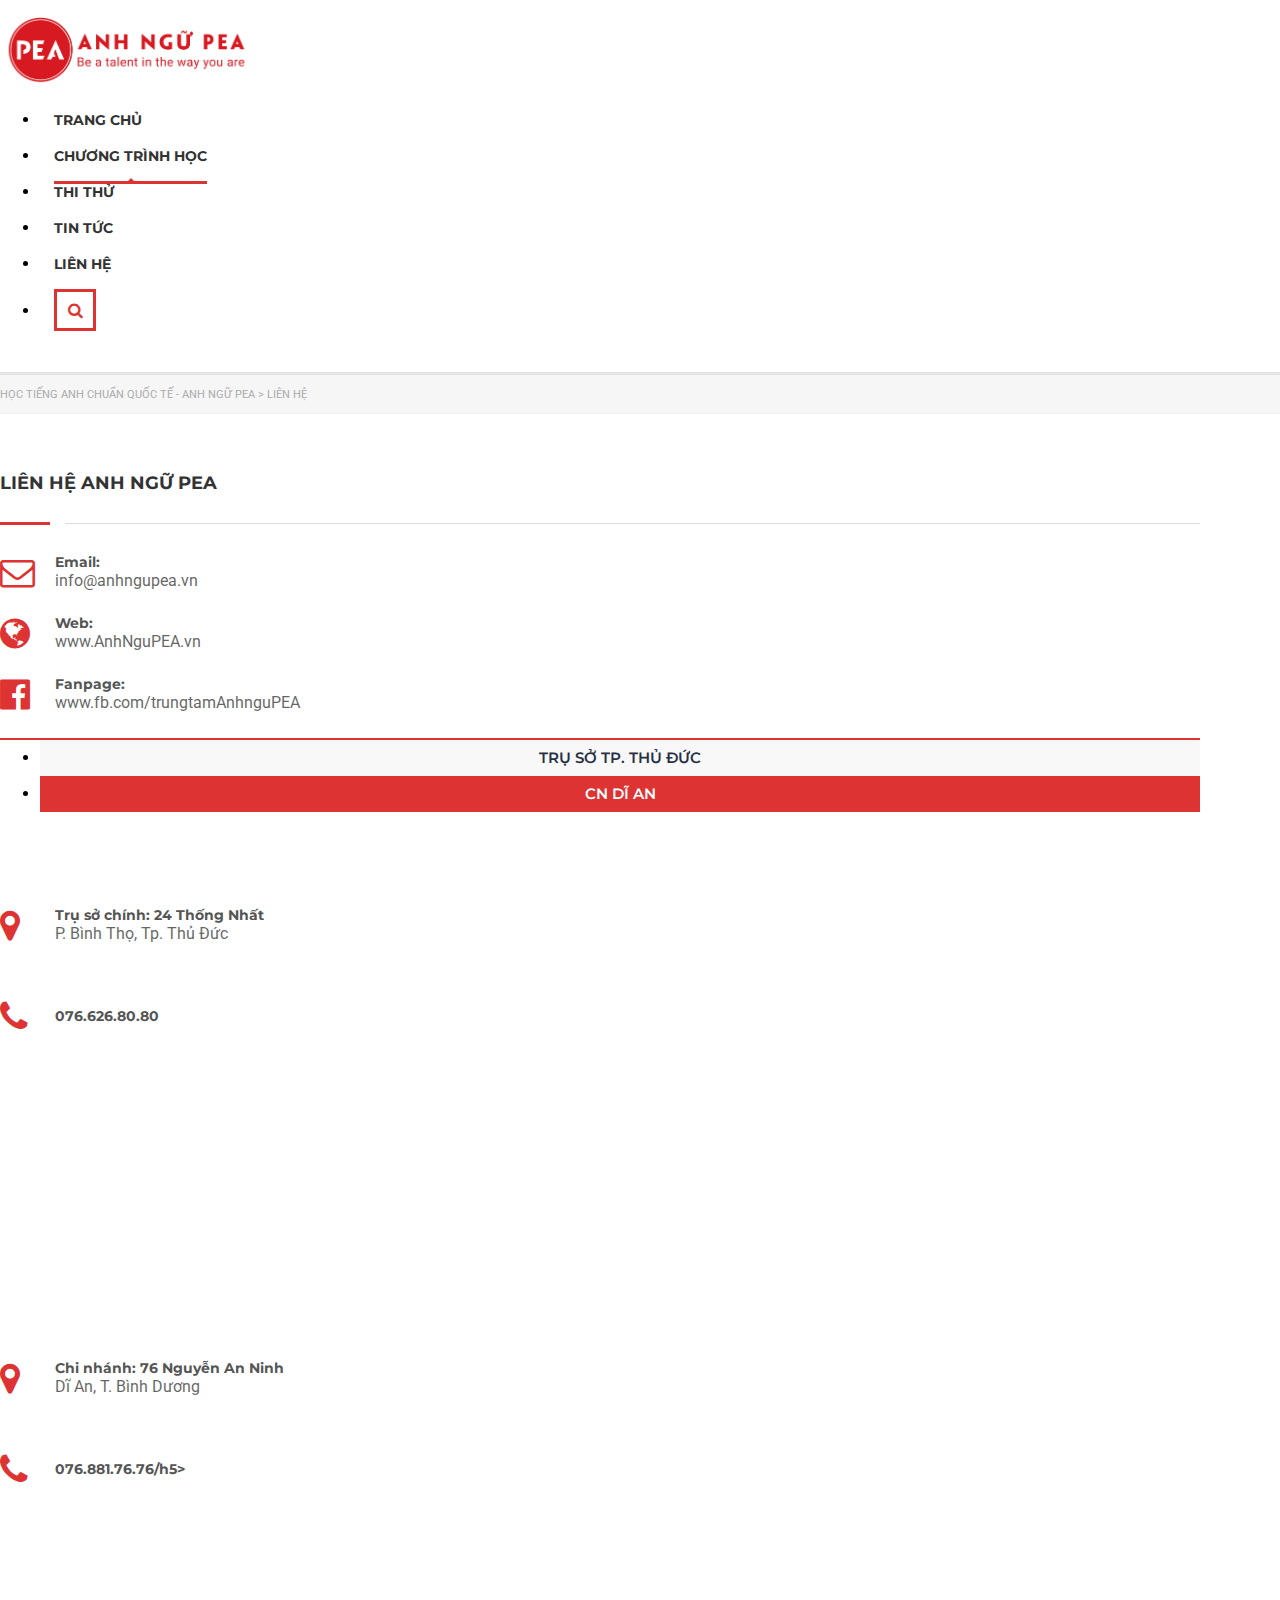
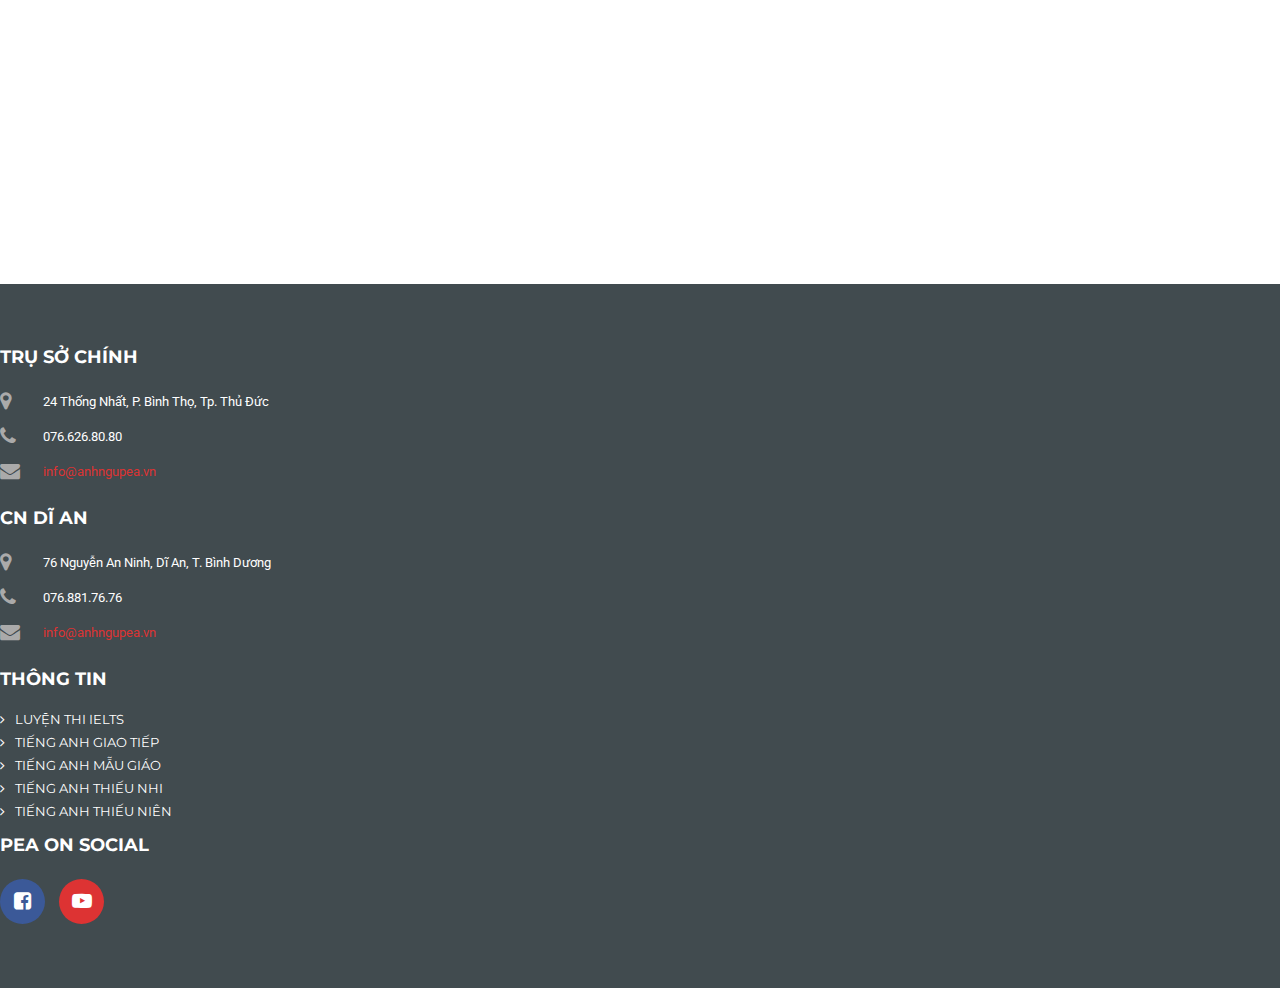
<file: lien-he.html>
<!DOCTYPE html>
<html lang="en">

<head>
  <!-- Required meta tags -->
  <meta charset="utf-8" />
  <meta name="viewport" content="width=device-width, initial-scale=1" />

  <!-- Bootstrap CSS -->
  <link rel="stylesheet" href="https://cdn.jsdelivr.net/npm/bootstrap@4.6.1/dist/css/bootstrap.min.css"
    integrity="sha384-zCbKRCUGaJDkqS1kPbPd7TveP5iyJE0EjAuZQTgFLD2ylzuqKfdKlfG/eSrtxUkn" crossorigin="anonymous" />
  <script src="https://cdn.jsdelivr.net/npm/jquery@3.5.1/dist/jquery.slim.min.js"
    integrity="sha384-DfXdz2htPH0lsSSs5nCTpuj/zy4C+OGpamoFVy38MVBnE+IbbVYUew+OrCXaRkfj"
    crossorigin="anonymous"></script>
  <script src="https://cdn.jsdelivr.net/npm/popper.js@1.16.1/dist/umd/popper.min.js"
    integrity="sha384-9/reFTGAW83EW2RDu2S0VKaIzap3H66lZH81PoYlFhbGU+6BZp6G7niu735Sk7lN"
    crossorigin="anonymous"></script>
  <script src="https://cdn.jsdelivr.net/npm/bootstrap@4.6.1/dist/js/bootstrap.min.js"
    integrity="sha384-VHvPCCyXqtD5DqJeNxl2dtTyhF78xXNXdkwX1CZeRusQfRKp+tA7hAShOK/B/fQ2"
    crossorigin="anonymous"></script>
  <link href="assets/css/style.css" rel="stylesheet" />
  <link href="assets/css/common.css" rel="stylesheet" />
  <link href="assets/css/responsive.css" rel="stylesheet" />
  <link href="assets/css/bootstrap.min.css" rel="stylesheet" />
  <link rel="stylesheet" href="assets/css/font-awesome.min.css" />
  <link rel="stylesheet" href="https://cdnjs.cloudflare.com/ajax/libs/OwlCarousel2/2.3.4/assets/owl.carousel.min.css" />
  <link rel="stylesheet"
    href="https://cdnjs.cloudflare.com/ajax/libs/OwlCarousel2/2.3.4/assets/owl.theme.default.min.css" />
  <script src="https://code.jquery.com/jquery-3.6.0.min.js"></script>
  <script src="https://cdnjs.cloudflare.com/ajax/libs/OwlCarousel2/2.3.4/owl.carousel.min.js"></script>
  <script src="./assets/css/bootstrap.bundle.min.js" class="astro-vvvwv3sm"></script>
  <title>Liên hệ</title>
</head>

<body>
  <header class="header">
    <div class="header-menu">
      <div class="container">
        <nav class="navbar navbar-expand-lg p-0">
          <a class="navbar-brand" href="./index.html"><img src="./assets/images/logo.png" width="253px"
              alt="menu" /></a>
          <button class="navbar-toggler p-0 border-0" type="button" data-bs-toggle="offcanvas"
            data-bs-target="#offcanvasNavbarDark" aria-controls="offcanvasNavbarDark" aria-label="Toggle navigation">
            <i class="fa fa-bars" aria-hidden="true"></i>
          </button>
          <div class="offcanvas offcanvas-start" tabindex="-1" id="offcanvasNavbarDark"
            aria-labelledby="offcanvasNavbarDarkLabel">
            <ul class="navbar-nav flex-wrap ml-auto align-items-center p-0 justify-content-end">
              <li class="nav-item">
                <a class="nav-link" href="./index.html">Trang chủ</a>
              </li>
              <li class="nav-item dropdown current">
                <a class="nav-link" href="#" role="button" data-toggle="dropdown" aria-expanded="false">
                  Chương trình học
                  <span class="arrow"><i class="fa fa-angle-right"></i></span>
                </a>
                <div class="dropdown-menu">
                  <a class="dropdown-item" href="./tieng-anh-mau-giao.html">Tiếng Anh Mẫu giáo</a>
                  <a class="dropdown-item" href="./tieng-anh-thieu-nhi.html">TIẾNG ANH THIẾU NHI</a>
                  <a class="dropdown-item" href="#">TIẾNG ANH THIẾU NIÊN</a>
                  <a class="dropdown-item" href="#">TIẾNG ANH GIAO TIẾP</a>
                  <a class="dropdown-item" href="#">LUYỆN THI IELTS</a>
                </div>
              </li>
              <li class="nav-item">
                <a class="nav-link" href="#">THI THỬ</a>
              </li>
              <li class="nav-item">
                <a class="nav-link" href="#">TIN TỨC</a>
              </li>
              <li class="nav-item">
                <a class="nav-link" href="./lien-he.html">Liên hệ</a>
              </li>
              <li class="nav-item dropdown search-form">
                <a class="dropdown-toggle search-toggle" href="#" role="button" data-toggle="dropdown"
                  aria-expanded="false">
                  <i class="fa fa-search" aria-hidden="true"></i>
                </a>
                <div class="dropdown-menu">
                  <form class="form-inline my-2 my-lg-0">
                    <input class="form-control rounded-0" type="search" placeholder="Search" aria-label="Search" />
                    <button class="btn btn-search my-2 my-sm-0 rounded-0" type="submit">
                      <i class="fa fa-search" aria-hidden="true"></i>
                    </button>
                  </form>
                </div>
              </li>
            </ul>
          </div>
        </nav>
      </div>
    </div>
  </header>
  <div class="main-content">
    <div class="stm_breadcrumbs_unit">
      <div class="container">
        <div class="navxtBreads">
          <span property="itemListElement" typeof="ListItem"><a property="item" typeof="WebPage"
              title="Go to Học Tiếng Anh Chuẩn Quốc Tế - Anh Ngữ PEA." href="./index.html" class="home"><span
                property="name">Học Tiếng Anh Chuẩn Quốc Tế - Anh Ngữ PEA</span></a>
            <meta property="position" content="1" />
          </span>
          &gt;
          <span property="itemListElement" typeof="ListItem"><span property="name"
              class="post post-page current-item">LIÊN HỆ</span></span>
        </div>
      </div>
    </div>
    <div class="content-contact">
      <div class="container">
        <h2 class="masterstudy-custom-title">LIÊN HỆ ANH NGỮ PEA</h2>
        <div class="multiseparator"></div>
        <div class="row">
          <div class="col-sm-4">
            <div class="icon_alignment_left">
              <div class="icon">
                <i class="fa fa-envelope-o" aria-hidden="true"></i>
              </div>
              <div class="icon_text">
                <h5 style="color:#555555">
                  Email: </h5>
                <p>info@anhngupea.vn</p>
              </div>
            </div>
          </div>
          <div class="col-sm-4">
            <div class="icon_alignment_left">
              <div class="icon">
                <i class="fa fa-globe" aria-hidden="true"></i>
              </div>
              <div class="icon_text">
                <h5 style="color:#555555">
                  Web: </h5>
                <p>www.AnhNguPEA.vn</p>
              </div>
            </div>
          </div>
          <div class="col-sm-4">
            <div class="icon_alignment_left">
              <div class="icon">
                <i class="fa fa-facebook-official" aria-hidden="true"></i>
              </div>
              <div class="icon_text">
                <h5 style="color:#555555">
                  Fanpage:</h5>
                <p>www.fb.com/trungtamAnhnguPEA</p>
              </div>
            </div>
          </div>
        </div>
        <ul class="nav nav-tabs" id="myTab" role="tablist">
          <li class="nav-item" role="presentation">
            <button class="nav-link active" id="home-tab" data-toggle="tab" data-target="#home" type="button" role="tab"
              aria-controls="home" aria-selected="true">TRỤ SỞ TP. THỦ ĐỨC</button>
          </li>
          <li class="nav-item" role="presentation">
            <button class="nav-link" id="profile-tab" data-toggle="tab" data-target="#profile" type="button" role="tab"
              aria-controls="profile" aria-selected="false">CN DĨ AN</button>
          </li>
        </ul>
        <div class="tab-content" id="myTabContent">
          <div class="tab-pane fade show active" id="home" role="tabpanel" aria-labelledby="home-tab">
            <div class="row">
              <div class="col-sm-6">
                <div class="icon_alignment_left">
                  <div class="icon">
                    <i class="fa fa-map-marker" aria-hidden="true"></i>
                  </div>
                  <div class="icon_text">
                    <h5 style="color:#555555">Trụ sở chính: 24 Thống Nhất</h5>
                    <p>P. Bình Thọ, Tp. Thủ Đức</p>
                  </div>
                </div>
                <div class="icon_alignment_left">
                  <div class="icon">
                    <i class="fa fa-phone" aria-hidden="true"></i>
                  </div>
                  <div class="icon_text">
                    <h5 style="color:#555555">076.626.80.80</h5>
                  </div>
                </div>
              </div>
              <div class="col-sm-6">
                <iframe
                  src="https://www.google.com/maps/embed?pb=!1m18!1m12!1m3!1d3918.57042883828!2d106.76675757587662!3d10.844149257939149!2m3!1f0!2f0!3f0!3m2!1i1024!2i768!4f13.1!3m3!1m2!1s0x3175273656310add%3A0xd3aa35c522daf2cb!2zQW5oIE5n4buvIFBFQQ!5e0!3m2!1svi!2s!4v1699608734731!5m2!1svi!2s"
                  width="100%" height="266" style="border: 0px; pointer-events: none;" allowfullscreen="" loading="lazy"
                  referrerpolicy="no-referrer-when-downgrade"></iframe>
              </div>
            </div>
          </div>
          <div class="tab-pane fade" id="profile" role="tabpanel" aria-labelledby="profile-tab">
            <div class="row">
              <div class="col-sm-6">
                <div class="icon_alignment_left">
                  <div class="icon">
                    <i class="fa fa-map-marker" aria-hidden="true"></i>
                  </div>
                  <div class="icon_text">
                    <h5 style="color:#555555">Chi nhánh: 76 Nguyễn An Ninh</h5>
                    <p>Dĩ An, T. Bình Dương</p>
                  </div>
                </div>
                <div class="icon_alignment_left">
                  <div class="icon">
                    <i class="fa fa-phone" aria-hidden="true"></i>
                  </div>
                  <div class="icon_text">
                    <h5 style="color:#555555">076.881.76.76/h5>
                  </div>
                </div>
              </div>
              <div class="col-sm-6">
                <iframe
                  src="https://www.google.com/maps/embed?pb=!1m18!1m12!1m3!1d3918.57042883828!2d106.76675757587662!3d10.844149257939149!2m3!1f0!2f0!3f0!3m2!1i1024!2i768!4f13.1!3m3!1m2!1s0x3175273656310add%3A0xd3aa35c522daf2cb!2zQW5oIE5n4buvIFBFQQ!5e0!3m2!1svi!2s!4v1699608734731!5m2!1svi!2s"
                  width="100%" height="266" style="border: 0px; pointer-events: none;" allowfullscreen="" loading="lazy"
                  referrerpolicy="no-referrer-when-downgrade"></iframe>
              </div>
            </div>
          </div>
        </div>
      </div>
    </div>
  </div>
  </div>
  <div class="footer">
    <div class="container">
      <div class="row">
        <div class="col-md item-content">
          <h3>TRỤ SỞ CHÍNH</h3>
          <div class="widget_contacts">
            <ul class="widget_contacts_list">
              <li class="widget_contacts_text">
                <div class="icon">
                  <i class="fa fa-map-marker" aria-hidden="true"></i>
                </div>
                <div class="text">
                  24 Thống Nhất, P. Bình Thọ, Tp. Thủ Đức
                </div>
              </li>
              <li class="widget_contacts_text">
                <div class="icon"><i class="fa fa-phone"></i></div>
                <div class="text">076.626.80.80</div>
              </li>
              <li class="widget_contacts_text">
                <div class="icon"><i class="fa fa-envelope"></i></div>
                <div class="text">
                  <a href="mailto:info@anhngupea.vn">info@anhngupea.vn</a>
                </div>
              </li>
            </ul>
          </div>
        </div>
        <div class="col-md item-content">
          <h3>CN DĨ AN</h3>
          <div class="widget_contacts">
            <ul class="widget_contacts_list">
              <li class="widget_contacts_text">
                <div class="icon">
                  <i class="fa fa-map-marker" aria-hidden="true"></i>
                </div>
                <div class="text">
                  76 Nguyễn An Ninh, Dĩ An, T. Bình Dương
                </div>
              </li>
              <li class="widget_contacts_text">
                <div class="icon"><i class="fa fa-phone"></i></div>
                <div class="text">076.881.76.76</div>
              </li>
              <li class="widget_contacts_text">
                <div class="icon"><i class="fa fa-envelope"></i></div>
                <div class="text">
                  <a href="mailto:info@anhngupea.vn">info@anhngupea.vn</a>
                </div>
              </li>
            </ul>
          </div>
        </div>
        <div class="col-md item-content">
          <h3>THÔNG TIN</h3>
          <div class="widget_list">
            <ul class="style_1">
              <li class="page_item page-item-1684">
                <i class="fa fa-angle-right" aria-hidden="true"></i><a
                  href="https://anhngupea.vn/luyen-thi-ielts/"><span>LUYỆN THI IELTS</span></a>
              </li>
              <li class="page_item page-item-1686">
                <i class="fa fa-angle-right" aria-hidden="true"></i><a
                  href="https://anhngupea.vn/tieng-anh-giao-tiep/"><span>TIẾNG ANH GIAO TIẾP</span></a>
              </li>
              <li class="page_item page-item-1637">
                <i class="fa fa-angle-right" aria-hidden="true"></i><a
                  href="https://anhngupea.vn/tieng-anh-mau-giao/"><span>TIẾNG ANH MẪU GIÁO</span></a>
              </li>
              <li class="page_item page-item-1676">
                <i class="fa fa-angle-right" aria-hidden="true"></i><a
                  href="https://anhngupea.vn/tieng-anh-thieu-nhi/"><span>TIẾNG ANH THIẾU NHI</span></a>
              </li>
              <li class="page_item page-item-1682">
                <i class="fa fa-angle-right" aria-hidden="true"></i><a
                  href="https://anhngupea.vn/tieng-anh-thieu-nien/"><span>TIẾNG ANH THIẾU NIÊN</span></a>
              </li>
            </ul>
          </div>
        </div>
        <div class="col-md item-content">
          <h3>PEA ON SOCIAL</h3>
          <div class="widget_social">
            <a href="https://www.facebook.com/trungtamAnhnguPEA/" target="_blank" class="facebook"><i
                class="fa fa-facebook-square"></i></a>
            <a href="https://www.youtube.com/channel/UCYjx5MWvZvRzw5oQpudirtw" target="_blank"><i
                class="fa fa-youtube-play"></i></a>
          </div>
        </div>
      </div>
    </div>
    <script src="./assets/css/main.js"></script>
  </div>
</body>

</html>
</file>
<file: assets/css/style.css>
.header .header-menu {
  position: sticky;
  z-index: 99;
  top: 0;
  background: #fff;
  padding: 14px 0px 11px;
  border-bottom: 3px solid rgba(0, 0, 0, 0.1); }
.header .is-sticky {
  width: 100%;
  position: fixed;
  background: #fff;
  animation: slideDown 0.35s ease-out; }
.header .header-nav {
  display: flex;
  align-items: center;
  justify-content: space-between;
  gap: 20px;
  font-size: 12px;
  color: #fff; }
  @media (max-width: 991px) {
    .header .header-nav {
      justify-content: center; }
      .header .header-nav .navbar {
        display: none !important; } }
  .header .header-nav a {
    color: #fff; }
.header .header-contact {
  display: flex;
  align-items: center;
  list-style: none;
  padding: 0;
  margin: 0;
  line-height: 1; }
  .header .header-contact li {
    border-right: 1px solid rgba(255, 255, 255, 0.1);
    padding: 0 6px; }
    .header .header-contact li i {
      margin-right: 4px;
      font-size: 16px;
      vertical-align: text-bottom; }
    .header .header-contact li:last-child {
      border: 0; }
.header .header-social-icons i {
  margin-left: 4px;
  font-size: 16px;
  vertical-align: text-bottom; }

@keyframes slideDown {
  from {
    transform: translateY(-100%); }
  to {
    transform: translateY(0); } }
.title {
  font-weight: 700;
  font-size: 32px;
  text-align: center;
  margin-bottom: 20px; }

.title span {
  color: #fff; }

.sub-title {
  margin: 0 auto 20px;
  text-align: center;
  color: #fff; }

.section1 {
  text-align: center;
  position: relative;
  overflow: hidden; }

.list-item {
  color: #fafaff;
  display: grid;
  grid-template-columns: repeat(2, 1fr);
  column-gap: 32px;
  row-gap: 50px;
  max-width: 1240px;
  margin: 0 auto;
  text-align: center; }

.list-item .item {
  border-radius: 25px;
  display: flex;
  align-items: center;
  flex-flow: column;
  justify-content: center;
  background: linear-gradient(45deg, #5472f6 0%, #dd3ef0 100%);
  position: relative;
  padding: 8px 32px 40px; }

.list-item .item::before {
  content: "";
  background: #25223e;
  top: 1px;
  bottom: 1px;
  left: 1px;
  right: 1px;
  position: absolute;
  border-radius: 25px;
  z-index: 2; }

.list-item .item * {
  position: relative;
  z-index: 2; }

.list-item .item .item-top {
  margin-bottom: 10px; }

.list-item .item .item-bottom h3 {
  font-size: 1.6em;
  max-width: 390px;
  margin: 0 auto 10px;
  font-weight: bold; }

.list-item .item .item-bottom p {
  letter-spacing: -0.05em;
  line-height: 24px;
  max-width: 376px; }

.list-item .btn-white {
  background: #ffffff;
  border-radius: 10px;
  padding: 0;
  width: 56px;
  height: 34px;
  position: absolute;
  bottom: -16px; }

.social-media {
  width: 49px;
  text-align: center;
  position: fixed;
  right: 0;
  top: 225px;
  z-index: 98;
  padding: 12px 0; }

.social-media a {
  width: 49px;
  height: 49px;
  border-radius: 10px 0px 0px 10px;
  margin: 1px 0;
  background: linear-gradient(45deg, rgba(84, 114, 246, 0.1) 0%, rgba(221, 62, 240, 0.1) 100%);
  display: inline-block; }

.list-item__3-column {
  display: grid;
  grid-template-columns: repeat(3, 1fr);
  column-gap: 35px;
  row-gap: 35px;
  max-width: 1240px;
  margin: 0 auto;
  text-align: center; }

.list-item__3-column .item {
  padding: 20px 20px 48px;
  background: linear-gradient(90deg, #5472f6 0%, #dd3ef0 100%);
  border: 1px solid #ffffff;
  border-radius: 25px;
  position: relative; }

.list-item__3-column .item h3 {
  font-weight: 700;
  font-size: 1.6em;
  line-height: 39px;
  text-align: center;
  letter-spacing: -0.05em;
  margin-bottom: 10px; }

.list-item__3-column .item p {
  font-weight: 400;
  line-height: 24px; }

.btn-view {
  background: #ffffff;
  border-radius: 10px;
  line-height: 24px;
  padding: 5px 20px;
  font-weight: bold;
  position: absolute;
  left: 50%;
  transform: translateX(-50%);
  bottom: -18px; }

.btn-view span {
  background: linear-gradient(90deg, #5472f6 0%, #dd3ef0 100%);
  -webkit-background-clip: text;
  -webkit-text-fill-color: transparent; }

.triangled_colored_separator {
  position: relative;
  width: 40px;
  height: 3px;
  margin: 0 auto;
  background-color: #dd3333; }
  .triangled_colored_separator .triangle {
    position: absolute;
    top: -3px;
    left: 50%;
    margin-left: -3px;
    border-left: 3px solid transparent;
    border-right: 3px solid transparent;
    border-bottom: 3px solid #dd3333; }

.section2 {
  position: relative;
  margin-top: -80px; }
  @media (max-width: 991px) {
    .section2 {
      margin-top: 30px; } }
  .section2 .card {
    position: relative;
    top: 0;
    padding: 30px 32px;
    text-align: left;
    background: #dd3333;
    color: #fff;
    border: 0;
    border-radius: 0;
    -webkit-transform: translateY(0);
    transform: translateY(0);
    transition: all 0.3s cubic-bezier(0, 0.01, 0.27, 1); }
    .section2 .card.red-bg {
      background: #dd0000; }
    .section2 .card:hover {
      transition: all 0.3s cubic-bezier(0, 0.01, 0.27, 1);
      -webkit-transform: translateY(7px);
      transform: translateY(7px);
      top: -25px; }
      .section2 .card:hover p {
        opacity: 1; }
    .section2 .card .fa {
      font-size: 50px; }
    .section2 .card h2 {
      line-height: 18px;
      font-weight: 700;
      font-size: 18px;
      font-family: "Montserrat";
      margin-top: 20px;
      margin-bottom: 10px; }
    .section2 .card p {
      margin-bottom: 10px;
      opacity: 0.6; }
  .section2 .card-body {
    padding: 0; }
    .section2 .card-body ul {
      padding-left: 20px; }

.section3 {
  padding-top: 32px;
  padding-bottom: 50px;
  background: #eeeeee;
  margin-top: 32px; }
  .section3 .col-in-left {
    background: url(../images/bg-banner.png) no-repeat;
    padding-top: 45px; }
    .section3 .col-in-left img {
      margin-top: 35px; }
    .section3 .col-in-left .card {
      background: transparent; }
  .section3 .col-in-right {
    background: #fff;
    padding-bottom: 50px;
    padding-top: 20px; }
    .section3 .col-in-right .icon_box {
      position: relative;
      top: 0;
      padding: 30px 32px 0;
      display: flex;
      align-items: flex-start;
      gap: 50px; }
      @media (max-width: 991px) {
        .section3 .col-in-right .icon_box {
          gap: 30px; } }
      .section3 .col-in-right .icon_box h3 {
        line-height: 18px;
        font-weight: 700;
        font-size: 18px;
        margin: 0 0 8px; }
    .section3 .col-in-right .icon_box .fa {
      font-size: 50px;
      color: #dd3333;
      width: 50px; }
    .section3 .col-in-right .icon_box p {
      margin-bottom: 10px;
      opacity: 0.6; }

.section4 {
  padding: 65px 0 90px; }
  .section4 h2 {
    border-top: 1px solid #ebebeb;
    padding-top: 35px; }
  .section4 .sub-title {
    margin-bottom: 56px; }
  .section4 .col-in-right {
    background: url(../images/bg-banner.png) no-repeat;
    padding-top: 40px;
    background-position-x: -277px;
    background-size: cover; }
    .section4 .col-in-right .icon_box {
      position: relative;
      top: 0;
      padding: 10px 32px;
      display: flex;
      align-items: flex-start;
      gap: 25px; }
      .section4 .col-in-right .icon_box h3 {
        line-height: 18px;
        font-weight: 700;
        font-size: 18px;
        margin: 0 0 8px; }
    .section4 .col-in-right .icon_box .fa {
      font-size: 35px;
      color: #dd3333;
      width: 35px; }
      .section4 .col-in-right .icon_box .fa.fa-star {
        color: #ffa800; }
    .section4 .col-in-right .icon_box p {
      margin-bottom: 10px;
      opacity: 0.6; }

.section3::before {
  display: none; }

.section3 .icon-center {
  position: absolute;
  left: 50%;
  transform: translateX(-50%);
  top: -18px;
  z-index: -1;
  margin-left: 25px; }

.footer {
  background-color: #414b4f;
  color: #fff;
  padding: 64px 0;
  position: relative;
  overflow: hidden; }
  .footer h3,
  .footer h2 {
    line-height: 18px;
    font-weight: 700;
    font-size: 18px;
    margin: 0 0 25px;
    color: #fff; }
  .footer ul,
  .footer li {
    padding: 0;
    list-style: none;
    font-size: 13px;
    overflow: hidden;
    color: #fff; }
  .footer .widget_contacts li {
    margin-bottom: 12px; }
    .footer .widget_contacts li a {
      color: #dd3333; }
  .footer .widget_contacts .icon {
    float: left;
    margin-right: 23px;
    color: #aaa;
    font-size: 16px; }
    .footer .widget_contacts .icon i {
      font-size: 20px;
      width: 20px; }
  .footer .widget_list {
    line-height: 12px;
    font-weight: 400;
    font-size: 12px;
    font-family: "Montserrat"; }
    .footer .widget_list li {
      padding: 5px 0; }
      .footer .widget_list li:first-child {
        padding-top: 0; }
    .footer .widget_list a {
      color: #fff;
      margin-left: 10px; }
      .footer .widget_list a:hover {
        color: #dd3333; }
  .footer .widget_social a {
    display: inline-flex;
    width: 45px;
    height: 45px;
    background-color: #dd3333;
    text-align: center;
    font-weight: 700;
    border-radius: 50%;
    font-size: 20px;
    color: #fff;
    align-items: center;
    justify-content: center;
    margin-right: 10px; }
  .footer .widget_social a.facebook {
    background-color: #3b5998 !important; }

.navbar-toggler i {
  font-size: 32px;
  color: #dd3333; }

.navbar-nav li.nav-item {
  padding: 0 14px 14px 14px; }
  .navbar-nav li.nav-item.current a.nav-link:before {
    content: "";
    display: block;
    position: absolute;
    width: 0px;
    height: 0px;
    z-index: 10;
    bottom: -16px;
    left: 50%;
    transform: translateX(-50%);
    border-style: solid;
    border-width: 0px 3px 3px;
    border-color: transparent transparent #dd3333; }
  .navbar-nav li.nav-item.current a.nav-link:after {
    content: "";
    position: absolute;
    left: 0;
    width: 100%;
    margin-bottom: -9px;
    bottom: -10px;
    height: 3px;
    background-color: #dd3333;
    z-index: 18;
    border: 0; }
.navbar-nav .dropdown-menu {
  box-shadow: 1px 1px 3px rgba(0, 0, 0, 0.2);
  color: #777777;
  background-color: white;
  border-color: #dddddd;
  border-radius: 0;
  padding: 10px;
  min-width: 220px;
  border: 0;
  border-top: 3px solid #dd3333; }
  .navbar-nav .dropdown-menu .dropdown-item {
    font-size: 13px;
    font-weight: 400;
    z-index: 15;
    color: #000;
    text-transform: uppercase;
    font-family: "Montserrat";
    margin-bottom: 5px; }
    .navbar-nav .dropdown-menu .dropdown-item:last-child {
      border: 0; }
    .navbar-nav .dropdown-menu .dropdown-item:hover {
      color: #dd3333;
      background-color: transparent; }
.navbar-nav .nav-link {
  color: #333;
  text-transform: uppercase;
  font-size: 14px;
  font-weight: bold;
  position: relative;
  padding: 0;
  font-family: Montserrat; }

.btn-primary {
  color: #fff;
  background-color: #dd3333;
  border-color: #dd3333; }

.text-primary {
  color: #dd3333 !important; }

.search-form .dropdown-menu {
  right: 0;
  left: auto; }
.search-form .form-inline {
  display: flex;
  flex-flow: row;
  padding: 5px 15px; }
  .search-form .form-inline .form-control {
    display: flex; }
.search-form .btn-search {
  background: #dd3333;
  color: #fff; }
.search-form .search-toggle {
  background: #fff;
  width: 36px;
  height: 36px;
  color: #dd3333;
  display: flex;
  align-items: center;
  justify-content: center;
  cursor: pointer;
  position: relative;
  border: 3px solid #dd3333; }
  .search-form .search-toggle::after {
    display: none; }

.carousel .btn-control {
  width: 36px;
  height: 36px;
  top: 50%;
  transform: translateY(-50%);
  margin: 0 40px;
  border: 2px solid;
  font-weight: 100;
  padding: 8px;
  border-radius: 50%; }
  .carousel .btn-control:hover {
    background: #dd3333;
    border-color: #dd3333; }
.carousel .carousel-indicators {
  bottom: 20px; }
  .carousel .carousel-indicators li {
    width: 10px;
    height: 10px;
    border-radius: 50%;
    margin: 0 6px; }
.carousel img {
  max-height: 494px;
  object-position: top;
  object-fit: cover; }

.carousel-caption {
  color: #fff;
  text-align: left;
  top: 50%;
  bottom: auto;
  transform: translateY(-50%);
  max-width: 670px; }
  .carousel-caption h3 {
    margin: 0; }
  .carousel-caption p {
    color: #f1f1f1;
    margin-top: 1em;
    margin-bottom: 1em; }

.btn-outline {
  border: 2px solid #dd3333;
  background-color: transparent;
  line-height: 2.19em;
  text-transform: uppercase;
  font-weight: bold;
  color: #dd3333;
  border-radius: 0;
  padding: 0 18px; }
  .btn-outline:hover, .btn-outline:focus {
    background-color: #dd3333;
    color: #fff; }

.container {
  max-width: 1200px !important; }

@media (max-width: 991px) {
  .offcanvas.offcanvas-start {
    background-color: #fff;
    transition: transform 0.2s;
    -ms-transform: translateX(-270px);
    transform: translateX(-270px);
    box-shadow: 0px 0px 10px 0px rgba(0, 0, 0, 0.5);
    z-index: 5000;
    width: 275px !important; }
    .offcanvas.offcanvas-start .navbar-nav {
      margin-left: 0 !important; }
      .offcanvas.offcanvas-start .navbar-nav li.nav-item.dropdown.show .arrow {
        transform: rotate(90deg); }
      .offcanvas.offcanvas-start .navbar-nav .search-form {
        padding: 0; }
        .offcanvas.offcanvas-start .navbar-nav .search-form .search-toggle {
          display: none; }
        .offcanvas.offcanvas-start .navbar-nav .search-form .dropdown-menu {
          display: block;
          padding: 0; }
        .offcanvas.offcanvas-start .navbar-nav .search-form .form-inline {
          display: flex;
          flex-flow: row;
          padding: 0;
          padding: 40px 15px 0 0 !important;
          margin: 0 !important; }
          .offcanvas.offcanvas-start .navbar-nav .search-form .form-inline .form-control {
            width: 100%; }
      .offcanvas.offcanvas-start .navbar-nav li.nav-item {
        padding-bottom: 15px;
        padding-top: 15px;
        border-bottom: 1px solid #ececec;
        width: 100%;
        padding-left: 20px; }
      .offcanvas.offcanvas-start .navbar-nav .nav-link {
        font-size: 16px; }
        .offcanvas.offcanvas-start .navbar-nav .nav-link .arrow {
          font-size: 24px;
          position: absolute;
          right: 0;
          line-height: 1;
          top: -4px; }
        .offcanvas.offcanvas-start .navbar-nav .nav-link:hover {
          color: #dd3333; }
        .offcanvas.offcanvas-start .navbar-nav .nav-link::after, .offcanvas.offcanvas-start .navbar-nav .nav-link::before {
          display: none !important; }
      .offcanvas.offcanvas-start .navbar-nav .current .nav-link {
        color: #dd3333; }
      .offcanvas.offcanvas-start .navbar-nav .dropdown-menu {
        width: 100%;
        border-width: 0;
        background: transparent;
        box-shadow: none;
        padding: 0;
        margin-top: 10px; } }
.section6 {
  padding-bottom: 100px; }
  .section6 h2 {
    border-top: 2px #f4524d dashed;
    padding-top: 35px; }
  .section6 .card {
    border: 0;
    display: block;
    text-align: center; }
  .section6 .vc_btn3 {
    font-size: 14px;
    padding-top: 12px;
    padding-bottom: 12px;
    padding-left: 20px;
    padding-right: 20px;
    border-radius: 5px;
    background-image: linear-gradient(to bottom, rgba(255, 255, 255, 0.2) 0, rgba(255, 255, 255, 0.01) 100%);
    background-repeat: repeat-x;
    color: #fff;
    border-color: #5472d2;
    background-color: #5472d2;
    margin-top: 35px; }
    .section6 .vc_btn3.vc_btn3-color-danger {
      color: #fff;
      border-color: #ff675b;
      background-color: #ff675b; }

.section5 {
  padding-bottom: 70px; }
  .section5 h2 {
    margin-bottom: 30px;
    font-size: 37px;
    color: #dd3333;
    line-height: 48px;
    font-weight: bold; }

.section7 {
  position: relative; }
  .section7 .owl-carousel {
    border-bottom: 1px solid #ebebeb;
    padding-bottom: 30px;
    margin-bottom: 30px; }
    .section7 .owl-carousel .owl-nav {
      margin-top: 0;
      position: absolute;
      top: -82px;
      right: 0; }
  .section7 h2 {
    line-height: 32px;
    font-weight: 700;
    font-size: 32px;
    border-bottom: 1px solid #ccc;
    padding-bottom: 18px;
    margin-bottom: 30px; }
    @media (max-width: 670px) {
      .section7 h2 {
        padding-bottom: 60px; } }
  .section7 .testimonial-media-unit .testimonial-media-unit-rounded {
    border-radius: 50%;
    max-width: inherit;
    height: inherit; }
  .section7 .testimonials_main_wrapper .testimonial_sphere {
    color: #aaa;
    font-size: 12px; }
  .section7 .testimonials_main_wrapper .testimonials-inner-title {
    margin: 8px 0 4px; }
  .section7 .testimonials_main_wrapper {
    margin-top: 10px; }
    .section7 .testimonials_main_wrapper .short_separator {
      margin: 10px 0 23px; }
  .section7 .testimonial_inner_wrapper:hover .testimonial_inner_content p {
    color: #555; }
  .section7 h4 {
    line-height: 16px;
    font-weight: 400;
    font-size: 16px; }
  .section7 .short_separator {
    width: 31px;
    height: 3px;
    margin: 15px 0;
    background-color: #dd3333; }
  .section7 .testimonial_inner_wrapper .media-left {
    min-width: 84px;
    padding-right: 15px; }
    .section7 .testimonial_inner_wrapper .media-left img {
      border-radius: 50%; }

.owl-theme .owl-nav .owl-prev::after {
  right: -100%; }
.owl-theme .owl-nav .owl-prev:hover:after {
  right: 0; }
.owl-theme .owl-nav .owl-next::after {
  left: -100%; }
.owl-theme .owl-nav .owl-next:hover:after {
  left: 0; }
.owl-theme .owl-nav [class*="owl-"] {
  position: relative;
  width: 35px;
  height: 36px;
  vertical-align: top;
  text-align: center;
  line-height: 32px;
  color: #dd3333 !important;
  border: 2px solid #dd3333 !important;
  background-color: #fff;
  text-decoration: none !important;
  overflow: hidden;
  margin: -1px !important;
  border-radius: 0 !important;
  transition: all 0.25s ease; }
  .owl-theme .owl-nav [class*="owl-"]:after {
    content: "";
    display: block;
    position: absolute;
    width: 100%;
    height: 100%;
    z-index: -1;
    top: 0;
    background-color: #dd3333;
    transition: all 0.25s ease; }
  .owl-theme .owl-nav [class*="owl-"] span {
    font-size: 30px; }
  .owl-theme .owl-nav [class*="owl-"]:hover {
    background: #dd3333 !important;
    border-color: #dd3333 !important;
    transition: all 0.25s ease;
    opacity: 1;
    color: #fff !important; }

.section8 {
  background: #dd3333;
  padding-top: 65px; }
  .section8 .triangled_colored_separator {
    background-color: #fff; }
    .section8 .triangled_colored_separator .triangle {
      border-bottom-color: #fff; }
  .section8 .stm_sign_up_now {
    padding: 0 31px; }
    @media (max-width: 1080px) {
      .section8 .stm_sign_up_now {
        padding: 0; } }
  .section8 .stm_sign_up_now .stm_sign_up_now_inner {
    padding: 32px 67px 32px;
    position: relative;
    background-color: #fff;
    text-align: center;
    border-radius: 4px; }
    @media (max-width: 991px) {
      .section8 .stm_sign_up_now .stm_sign_up_now_inner {
        padding: 30px; } }
  .section8 .stm_sign_up_now .stm_sign_up_now_inner h2 {
    margin: 0 0 25px;
    word-spacing: 1px;
    line-height: 32px;
    font-weight: 700;
    font-size: 32px;
    color: #333333; }
  .section8 .stm_sign_up_now .wpcf7-form .form-group {
    margin-bottom: 15px; }
  .section8 .stm_sign_up_now .form-control {
    text-align: center;
    height: 47px;
    line-height: 47px;
    font-size: 13px;
    color: #aaa; }
  .section8 .stm_sign_up_now .form-control:focus {
    color: #555;
    font-size: 16px;
    font-weight: 700; }
  .section8 .stm_sign_up_now input[type="submit"] {
    margin: 6px auto 0;
    font-size: 14px;
    font-family: "Montserrat";
    font-weight: bold;
    color: #fff;
    background: #dd3333;
    border: 0;
    line-height: 1;
    padding: 0;
    min-height: 39px;
    display: inline-block;
    max-width: 156px;
    height: auto; }
  .section8 .stm_sign_up_now p {
    margin-bottom: 10px; }
  .section8 .stm_sign_up_now .label,
  .section8 .stm_sign_up_now label {
    padding: 0;
    margin: 0 0 1px;
    color: #aaa;
    font-weight: 400;
    display: block; }
  .section8 .stm_sign_up_now input {
    display: block;
    padding: 6px 12px;
    height: 45px;
    line-height: 1.42857143;
    border-radius: 0;
    border: 2px solid #f0f2f5;
    background: #f0f2f5;
    box-shadow: none;
    color: #555;
    width: 100%; }
  .section8 .stm_sign_up_now .custom-select {
    outline: none !important;
    box-shadow: none !important;
    border-radius: 0;
    color: #555;
    text-align: center;
    font-weight: 700;
    font-size: 14px;
    font-family: "Montserrat";
    min-height: 45px; }

.entry-header {
  background-color: #dd3333; }

.entry-header {
  padding: 50px 0; }

.entry-header .entry-title {
  text-align: center; }

.entry-header .entry-title h1 {
  margin-bottom: 10px;
  text-transform: uppercase;
  line-height: 50px;
  font-weight: 700;
  font-size: 50px; }

.entry-header .entry-title .sub_title {
  margin: 0;
  line-height: 18px;
  font-weight: 700;
  font-size: 18px;
  font-family: "Montserrat"; }

.entry-header .entry-title .sub_title,
.entry-header .entry-title h1 {
  color: #fff; }

.stm_breadcrumbs_unit {
  background-color: #f6f6f6;
  border-bottom: 1px solid #f0f2f5; }

.stm_breadcrumbs_unit {
  padding: 9px 0 7px;
  margin-bottom: 60px; }

.stm_breadcrumbs_unit .navxtBreads {
  font-size: 11px;
  color: #aaa;
  text-transform: uppercase; }

.stm_breadcrumbs_unit .navxtBreads > span {
  color: #aaa;
  font-size: 11px;
  text-transform: uppercase; }

.stm_breadcrumbs_unit .navxtBreads > span a {
  font-size: 11px;
  color: #aaa; }

.stm_breadcrumbs_unit .navxtBreads > span a:hover {
  color: #dd3333; }

.stm_breadcrumbs_unit .navxtBreads i {
  font-size: 10px;
  margin: 0 10px;
  color: #dcdcdc; }

@media (min-width: 992px) {
  .navbar-expand-lg .navbar-nav .dropdown-menu {
    position: absolute;
    display: block;
    opacity: 0;
    visibility: hidden;
    margin-top: 50px;
    transition: 0.25s; }

  .navbar-nav li.nav-item.dropdown .arrow {
    display: none; }
  .navbar-nav li.nav-item.dropdown:hover .dropdown-menu {
    opacity: 1;
    visibility: visible;
    margin-top: 0; } }
.content-entry .carousel img {
  object-position: center; }
.content-entry .masterstudy-custom-title {
  font-size: 32px;
  color: #dd3333;
  line-height: 3;
  text-align: center;
  font-family: Montserrat;
  font-weight: 700;
  font-style: normal;
  margin-bottom: 30px; }
.content-entry .wpb_wrapper p {
  margin-bottom: 30px; }
.content-entry .wpb_wrapper img {
  padding-top: 50px; }
  @media (max-width: 767px) {
    .content-entry .wpb_wrapper img {
      padding-top: 30px; } }
.content-entry .education-program {
  margin-top: 60px;
  margin-bottom: 60px; }
  @media (max-width: 767px) {
    .content-entry .education-program {
      margin-top: 30px;
      margin-bottom: 30px; } }
  .content-entry .education-program h2 {
    font-size: 18px;
    line-height: 32px;
    color: #dd3333;
    text-align: center;
    font-family: Montserrat;
    font-weight: 700;
    font-style: normal;
    margin-top: 20px;
    margin-bottom: 10px; }
  .content-entry .education-program .row {
    align-items: center;
    margin-bottom: 35px; }
  .content-entry .education-program .icon_box {
    position: relative;
    top: 0;
    padding: 30px 32px 50px;
    background: #dd3333;
    color: #fff; }
  .content-entry .education-program .icon_box .fa-icon-stm_icon_book {
    margin-left: -5px; }
  .content-entry .education-program .icon_box p {
    margin-bottom: 10px;
    opacity: 0.6; }
  .content-entry .education-program .icon_box.dark a {
    color: #555;
    border: 0;
    text-decoration: none; }
  .content-entry .education-program .icon_box.dark a:hover {
    color: #dd3333;
    border-color: #dd3333; }
  .content-entry .education-program .icon_box:hover p {
    opacity: 1; }
  .content-entry .education-program .overflowed_content {
    position: relative;
    z-index: 22; }

.content-contact .masterstudy-custom-title {
  text-align: left;
  font-family: Montserrat;
  font-style: normal;
  line-height: 18px;
  font-weight: 700;
  font-size: 18px;
  color: #333333;
  margin-top: 20px;
  margin-bottom: 10px; }
.content-contact .multiseparator {
  position: relative;
  overflow: hidden;
  margin: 30px 0;
  height: 3px;
  width: 100%; }
  .content-contact .multiseparator:after {
    content: '';
    position: absolute;
    width: 50px;
    height: 3px;
    z-index: 10;
    background-color: #dd3333;
    bottom: 0;
    left: 0; }
  .content-contact .multiseparator:before {
    content: '';
    position: absolute;
    width: 1200px;
    height: 1px;
    z-index: 10;
    background-color: #dcdcdc;
    bottom: 1px;
    left: 65px; }
.content-contact .icon_alignment_left {
  display: flex;
  align-items: center;
  gap: 20px;
  margin-bottom: 24px; }
  .content-contact .icon_alignment_left:hover p {
    opacity: 1 !important; }
  .content-contact .icon_alignment_left .icon {
    width: 35px; }
    .content-contact .icon_alignment_left .icon i {
      font-size: 35px;
      color: #dd3333; }
  .content-contact .icon_alignment_left .icon_text h5 {
    margin: 0 0 1px;
    line-height: 14px;
    font-weight: 700;
    font-size: 14px; }
  .content-contact .icon_alignment_left .icon_text p {
    opacity: .6;
    word-break: break-word; }
.content-contact .nav-tabs {
  border-top: 2px solid #dd3333;
  border-bottom: 0; }
  @media (max-width: 667px) {
    .content-contact .nav-tabs {
      flex-flow: column;
      gap: 10px; } }
  .content-contact .nav-tabs .nav-item {
    flex: 1; }
  .content-contact .nav-tabs .nav-link {
    border-radius: 0;
    width: 100%;
    border: 0;
    color: #fff !important;
    text-align: center;
    font-size: 15px;
    font-weight: 600;
    text-transform: uppercase;
    font-family: 'Montserrat';
    line-height: 34px;
    background: #dd3333; }
    @media (max-width: 667px) {
      .content-contact .nav-tabs .nav-link {
        border: 1px solid #dddddd; } }
    .content-contact .nav-tabs .nav-link.active {
      color: #273044 !important;
      background-color: #f8f8f8; }
.content-contact .tab-content {
  padding: 50px 0;
  margin-bottom: 50px; }
  .content-contact .tab-content .icon_alignment_left {
    padding-top: 30px; }

/*# sourceMappingURL=style.css.map */
</file>
<file: assets/css/common.css>
@import url('https://fonts.googleapis.com/css2?family=Montserrat:ital,wght@0,100..900;1,100..900&family=Roboto:ital,wght@0,100..900;1,100..900&display=swap');
body{
    font-size: 16px;
    margin: 0;
    padding: 0;
    font-family: 'Roboto', sans-serif;
    line-height: 22px;
    font-weight: 400;
    color: #000;
}
body footer{
    font-family: 'Roboto', sans-serif;
}
h1,h2,h3,h4,h5{
    font-family: 'Montserrat';
    font-weight: bold;
}
input.form-control:focus{
    outline: none;
    box-shadow: none;
    border-color: #dd3333;
}
a {
    outline: none;
    text-decoration: none;
}
a:hover, a:focus{
    outline: none;
    text-decoration: none;
}
p{
    margin: 0;
}
.btn-check:focus+.btn, .btn:focus {
    box-shadow: none;
}
.primary{
    background: linear-gradient(90deg, #5472F6 0%, #DD3EF0 100%);
    -webkit-background-clip: text;
    -webkit-text-fill-color: transparent;
    background-clip: text;
    text-fill-color: transparent;
}
.bg-main{
    background: linear-gradient(45deg, #5472F6 0%, #DD3EF0 100%);
}
.btn-shadow{
    box-shadow: 0px 10px 40px rgba(255, 116, 56, 0.29);
}
.color-gray{
	color: #B6B6BE;
}
.color-green{
	color: #11C623;
}
.mr-12{
	margin-right: 12px;
}
</file>
<file: assets/css/responsive.css>
@media (min-width: 1200px) {

	.container,
	.container-lg,
	.container-md,
	.container-sm,
	.container-xl,
	.container-xxl {
		max-width: calc(100vw - 120px);
		width: 100%;
	}
}

@media (min-width: 1660px) {

	.container,
	.container-lg,
	.container-md,
	.container-sm,
	.container-xl,
	.container-xxl {
		max-width: 1660px;
	}
}

@media(max-width: 1660px) {
	body {
		font-size: 16px;
	}
}

@media(max-width: 1199px) {
}


@media (max-width: 991px) {
}

@media (max-width: 668px) {

}

@media (max-width: 480px) {
	.container,
	.container-fluid,
	.container-lg,
	.container-md,
	.container-sm,
	.container-xl {
		padding-right: 20px;
		padding-left: 20px;
	}
}

@media (max-width: 410px) {
}
</file>
